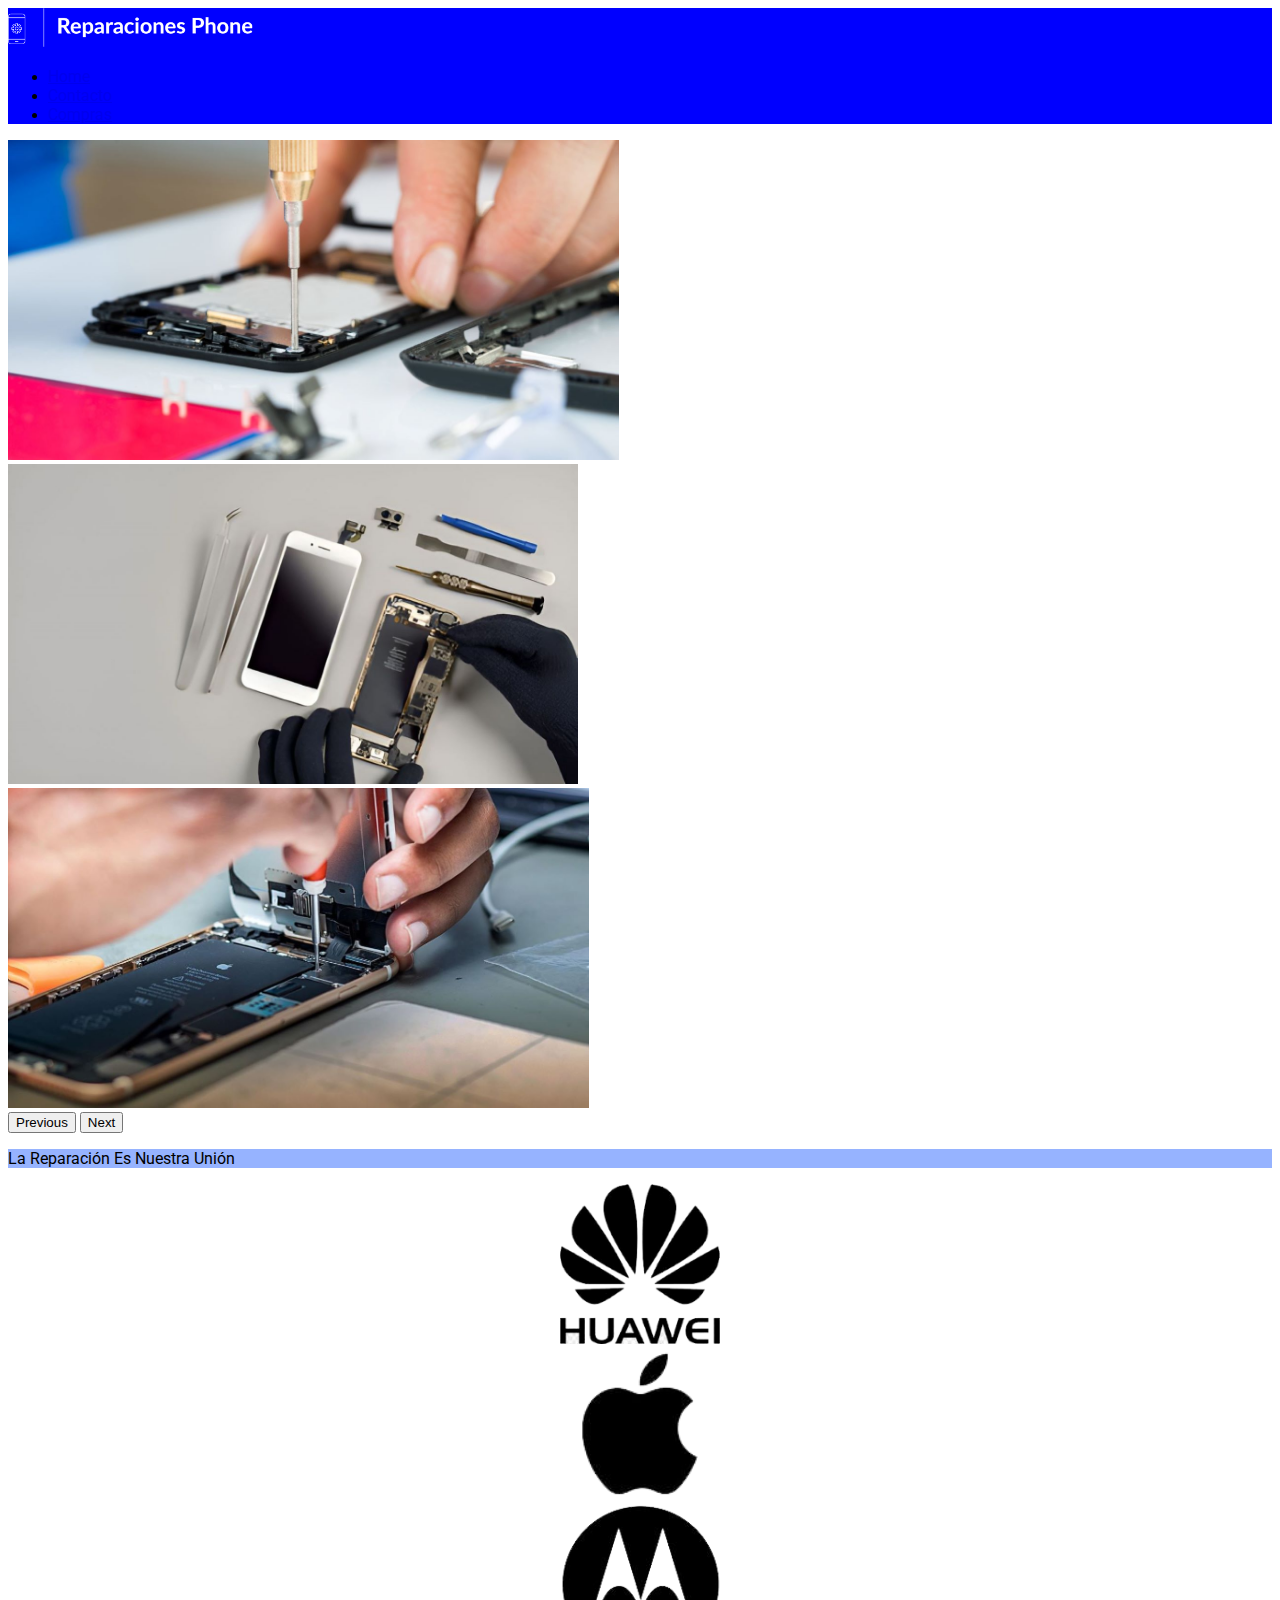
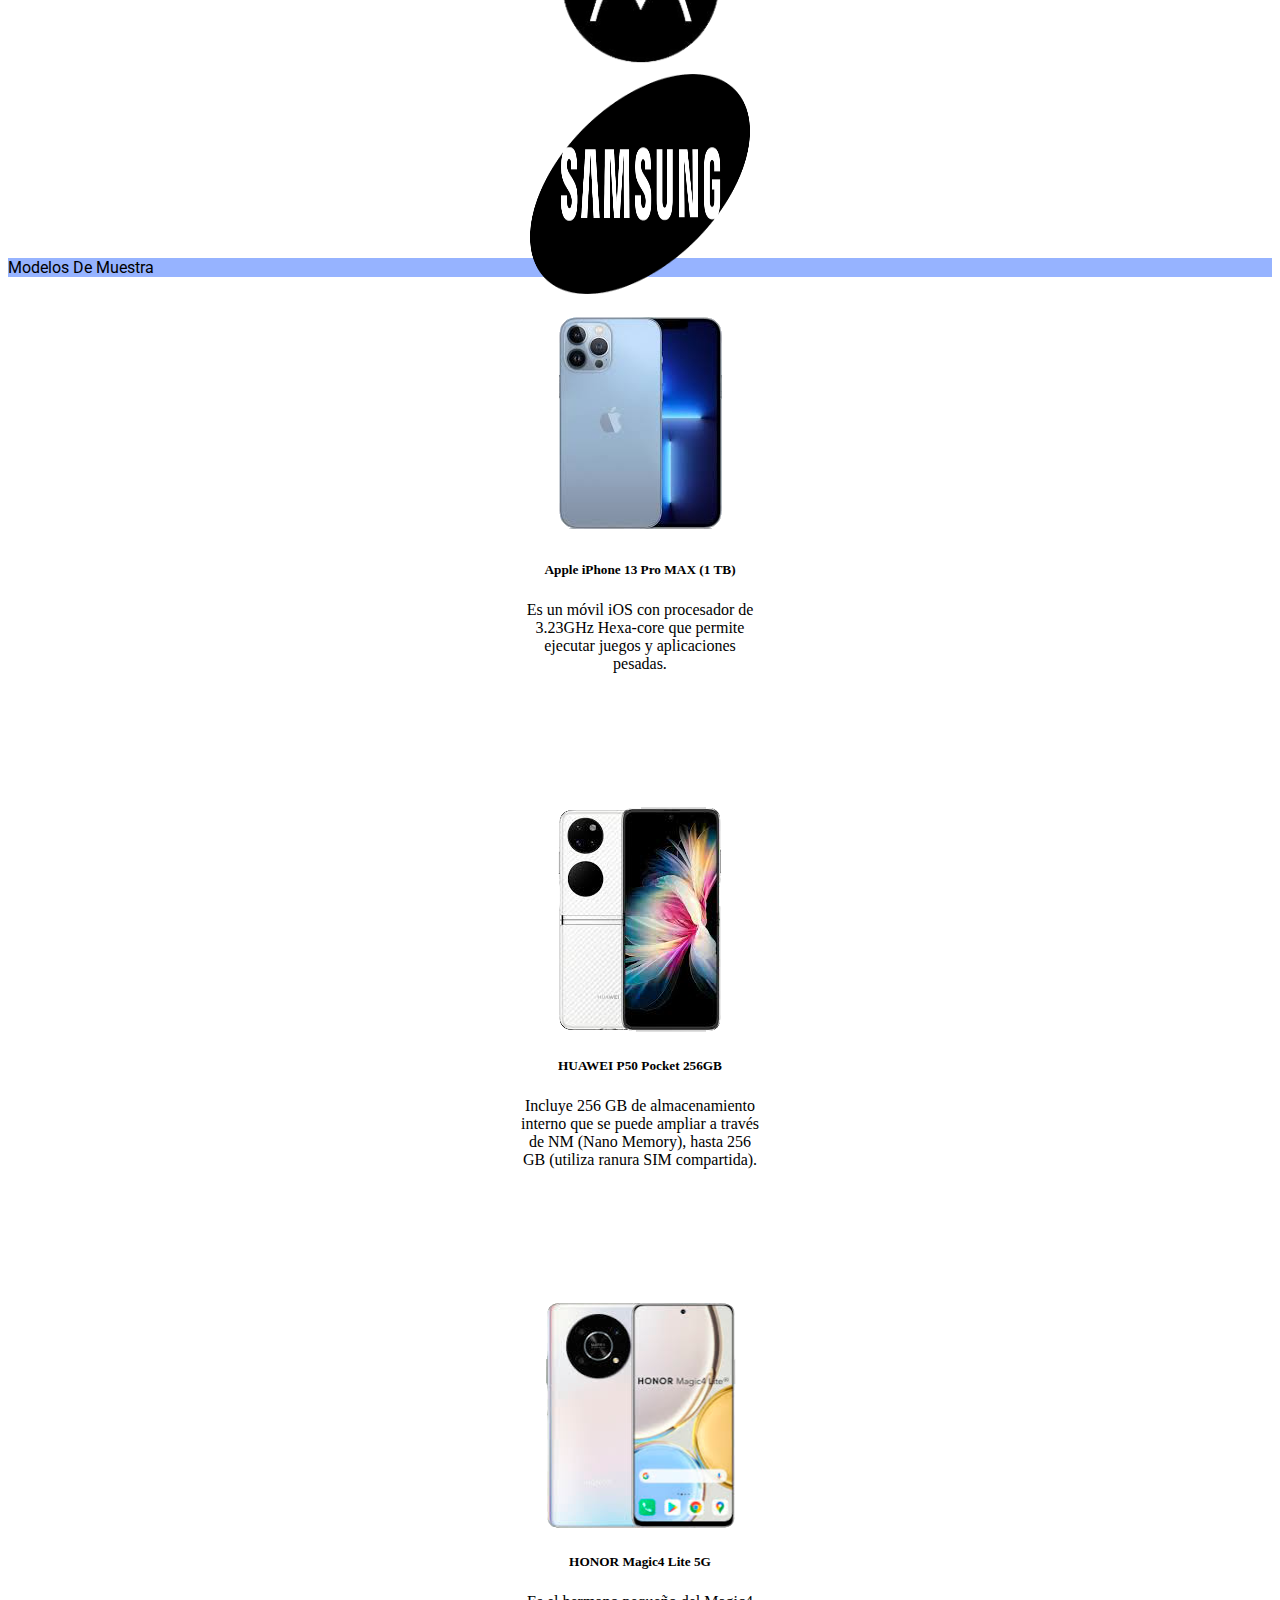
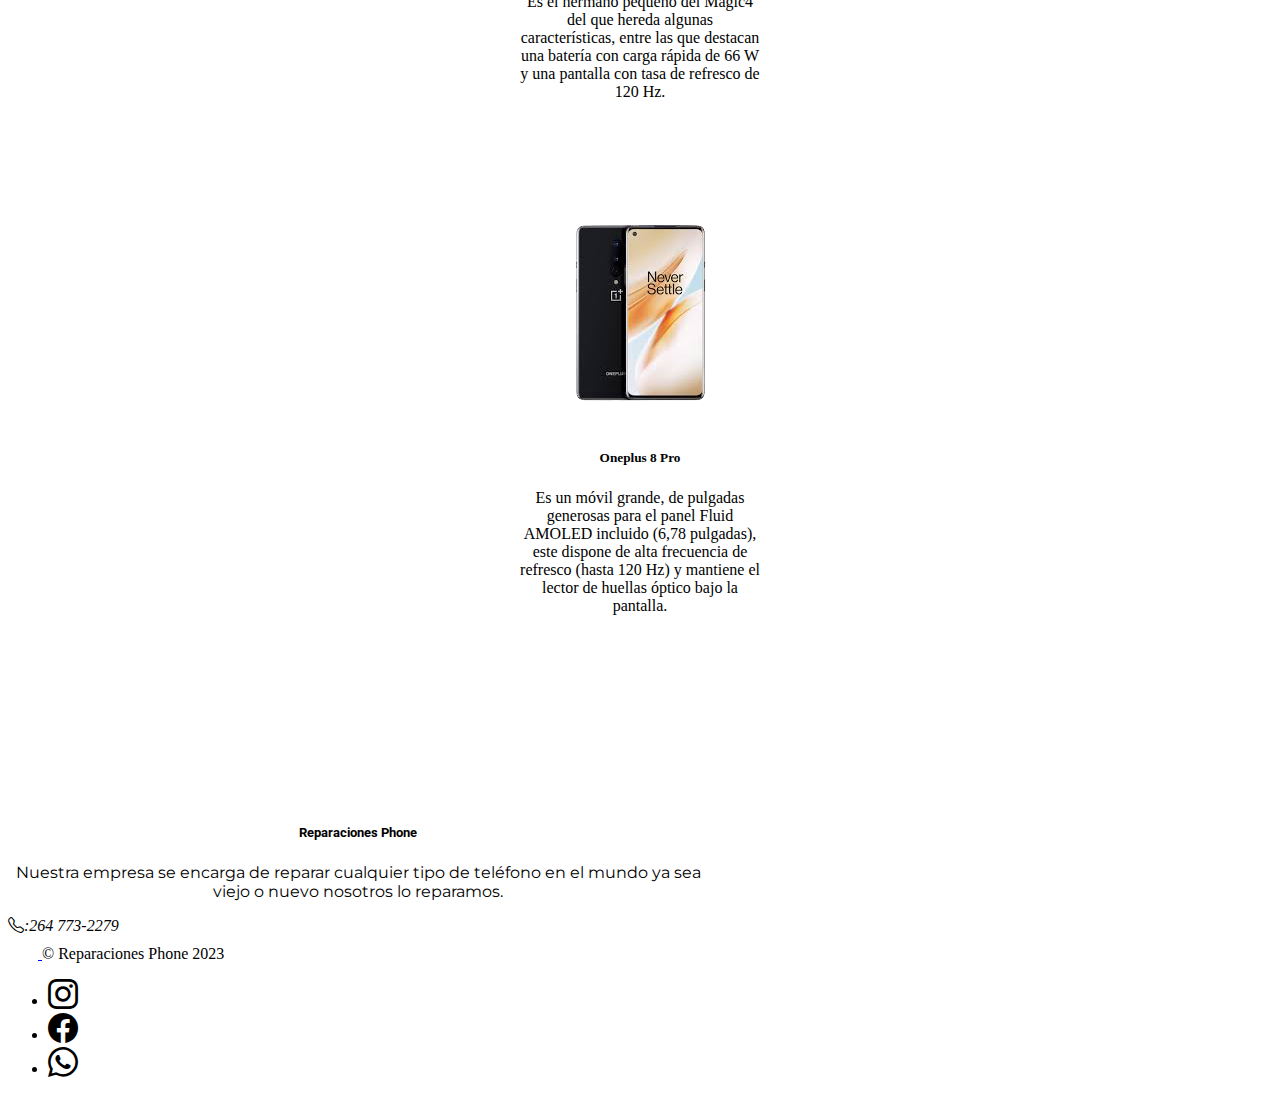
<file: Index.html>
<!doctype html>
<html lang="en">
  <head>
    <meta charset="utf-8">
    <meta name="viewport" content="width=device-width, initial-scale=1">
    <title>Reparaciones Phone</title>
    <!--Icono-->
    <link rel="icon" href="icono/Reparaciones Phone telefono-inteligente.png">
    <!--icono-->
    <link href="https://cdn.jsdelivr.net/npm/bootstrap@5.3.2/dist/css/bootstrap.min.css" rel="stylesheet" integrity="sha384-T3c6CoIi6uLrA9TneNEoa7RxnatzjcDSCmG1MXxSR1GAsXEV/Dwwykc2MPK8M2HN" crossorigin="anonymous">
    <link rel="stylesheet" href="https://cdn.jsdelivr.net/npm/bootstrap-icons@1.11.1/font/bootstrap-icons.css">
    <link rel="stylesheet" href="css/css 1.css">
    <link rel="preconnect" href="https://fonts.googleapis.com">
<link rel="preconnect" href="https://fonts.gstatic.com" crossorigin>
<link href="https://fonts.googleapis.com/css2?family=Goldman:wght@400;700&family=Montserrat:ital,wght@1,300&family=Roboto:ital,wght@1,300&display=swap" rel="stylesheet">
  </head>
  <header style="background-color:blue;">
  <body>
    <div class="menu">
      <nav class="navbar">
  <div class="container-fluid">
      <img src="imagenes/Reparaciones Phone-logos_white - copia.png" alt="Logo" width="20%" height="20%">

      <ul class="nav justify-content-end">
  <li class="nav-item">
    <a class="nav-link active text-light fs-5" aria-current="page" href="Index.html" style="font-family: 'Roboto';">Home</a>
  </li>
  <li class="nav-item">
    <a class="nav-link text-light fs-5" href="contacto.html" style="font-family: 'Roboto';">Contacto</a>
  </li>
  <li class="nav-item">
    <a class="nav-link text-light fs-5" href="compras.html" style="font-family: 'Roboto';">Compras</a>
  </li>
  </div>
</nav>
    </div>
  </header>
  <div id="carouselExampleRide" class="carousel slide" data-bs-ride="true">
  <div class="carousel-inner">
    <div class="carousel-item active">
      <img src="carrucel/Reparacion-celulares.jpg" class="d-block w-100" alt="..." style="height: 20rem;">
    </div>
    <div class="carousel-item">
      <img src="carrucel/reparacioncelularf.jpg" class="d-block w-100" alt="..." style="height: 20rem;">
    </div>
    <div class="carousel-item">
      <img src="carrucel/Reparando-iPhone.jpg" class="d-block w-100" alt="..." style="height: 20rem;">
    </div>
  </div>
  <button class="carousel-control-prev" type="button" data-bs-target="#carouselExampleRide" data-bs-slide="prev">
    <span class="carousel-control-prev-icon" aria-hidden="true"></span>
    <span class="visually-hidden">Previous</span>
  </button>
  <button class="carousel-control-next" type="button" data-bs-target="#carouselExampleRide" data-bs-slide="next">
    <span class="carousel-control-next-icon" aria-hidden="true"></span>
    <span class="visually-hidden">Next</span>
  </button>
</div>
  <p class="text-center fs-1 text-light" style="background-color: #96B3FF; font-family: 'Roboto';">La Reparación Es Nuestra Unión</p>
  <center>
  <div class="container text-center">
  <div class="row">
    <div class="col-md-4"><div class="card" style="width: 15rem; height: 10rem; right: 70px;">
  <img src="imagenes/HUAWEI copia - copia.png" class="card-img-top" alt="..." style="height: 10rem;">
</div></div>
    <div class="col-md-4"><div class="card" style="width: 15rem; height: 10rem; right: 120px;">
  <img src="imagenes/Apple copia - copia.png" class="card-img-top" alt="..." style="height: 10rem;">
</div></div>
    <div class="col-md-3"><div class="card" style="width: 15rem; height: 10rem; right:160px;">
  <img src="imagenes/Motorola copia - copia.png" class="card-img-top" alt="..." style="height: 10rem;">
</div></div>
    <div class="col-md-1"><div class="card" style="width: 15rem; height: 10rem; right: 110px;">
  <img src="imagenes/Samsung copia - copia.png" class="card-img-top" alt="..." style="width: 15rem; height: 15rem;">
  <div class="card-body">
</div></div>
</div>
</center>
<br>
<p class="text-center fs-1 text-light" style="background-color: #96B3FF; font-family: 'Roboto';">Modelos De Muestra</p>
<center>
  <br>
<div class="container text-center">
  <div class="row">
    <div class="col-md-4"><div class="card" style="width: 15rem; right: 4rem;; height: 31rem">
  <img src="imagenes/Apple iPhone 13 Pro MAX (1 TB) - copia 2.png" class="card-img-top" alt="...">
  <div class="card-body">
    <h5 class="card-text">Apple iPhone 13 Pro MAX (1 TB)</h5>
    <p class="card-text" style="height: 150px;">Es un móvil iOS con procesador de 3.23GHz Hexa-core que permite ejecutar juegos y aplicaciones pesadas.</p>
  </div>
</div></div>
    <div class="col-md-3"><div class="card" style="width: 15rem; right: 7rem;; height: 31rem">
  <img src="imagenes/Huawei P50 Pocket.png" class="card-img-top" alt="...">
  <div class="card-body">
    <h5 class="card-text">HUAWEI P50 Pocket 256GB</h5>
    <p class="card-text" style="height: 150px;">Incluye 256 GB de almacenamiento interno que se puede ampliar a través de NM (Nano Memory), hasta 256 GB (utiliza ranura SIM compartida).</p>
  </div>
</div></div>
    <div class="col-md-4"><div class="card" style="width: 15rem; right: 4rem; height: 31rem">
  <img src="imagenes/Honor Magic4 Lite 5G.png" class="card-img-top" alt="...">
  <div class="card-body">
    <h5 class="card-text">HONOR Magic4 Lite 5G</h5>
    <p class="card-text" style="height: 150px;">Es el hermano pequeño del Magic4 del que hereda algunas características, entre las que destacan una batería con carga rápida de 66 W y una pantalla con tasa de refresco de 120 Hz.</p>
  </div>
</div></div>
    <div class="col-md-1"><div class="card" style="width: 15rem; right: 7rem; height: 31rem">
  <img src="imagenes/OnePlus 8.png" class="card-img-top" alt="...">
  <div class="card-body">
    <h5 class="card-text">Oneplus 8 Pro</h5>
    <p class="card-text" style="height: 150px;"> Es un móvil grande, de pulgadas generosas para el panel Fluid AMOLED incluido (6,78 pulgadas), este dispone de alta frecuencia de refresco (hasta 120 Hz) y mantiene el lector de huellas óptico bajo la pantalla.</p>
  </div>
</div></div>
</div>
</center>
<br><br><br>
<br><br><br>
<div class="container text-center">
  <div class="row align-items-center">
    <div class="col">
     <div class="container" style="width: 700px; text-align: center;">
  <h5 class="text-primary fs-1 text-center" style="font-family: 'Roboto';">
    Reparaciones Phone
  </h5>
  <p class="fs-3" style="font-family: 'Montserrat', sans-serif;">
    Nuestra empresa se encarga de reparar cualquier tipo de teléfono en el mundo ya sea viejo o nuevo nosotros lo reparamos.
  </p>
</div>
    </div>
    <div class="col">
      <div class="container" style="width: 320px;">
  <i class="bi bi-telephone fs-1">:264 773-2279</i>
</div>
    </div>
  </div>
</div>
<div class="sticky-top">
  <footer class="d-flex flex-wrap justify-content-between align-items-center py-3 my-4 border-top">
    <div class="col-md-5 d-flex align-items-center">
      <a href="/" class="mb-3 me-2 mb-md-0 text-body-secondary text-decoration-none lh-1">
        <svg class="bi" width="30" height="24"><use xlink:href="#bootstrap"/></svg>
      </a>
      <span class="mb-3 mb-md-0 text-body-secondary fs-5">&copy; Reparaciones Phone 2023</span>
    </div>
    <ul class="nav col-md-4 justify-content-end list-unstyled d-flex">
      <li class="ms-3"><a class="text-body-secondary" href="#"></a><i class="bi-instagram" width="24" height="24"></i></li>
      <li class="ms-3"><a class="text-body-secondary" href="#"><i class="bi-facebook" width="24" height="24"></i></a></li>
      <li class="ms-3"><a class="text-body-secondary" href="#"><i class="bi-whatsapp" width="24" height="24"></i></a></li>
    </ul>
  </footer>
</div>
    <script src="https://cdn.jsdelivr.net/npm/bootstrap@5.3.2/dist/js/bootstrap.bundle.min.js" integrity="sha384-C6RzsynM9kWDrMNeT87bh95OGNyZPhcTNXj1NW7RuBCsyN/o0jlpcV8Qyq46cDfL" crossorigin="anonymous"></script>
  </body>
</html>
</file>
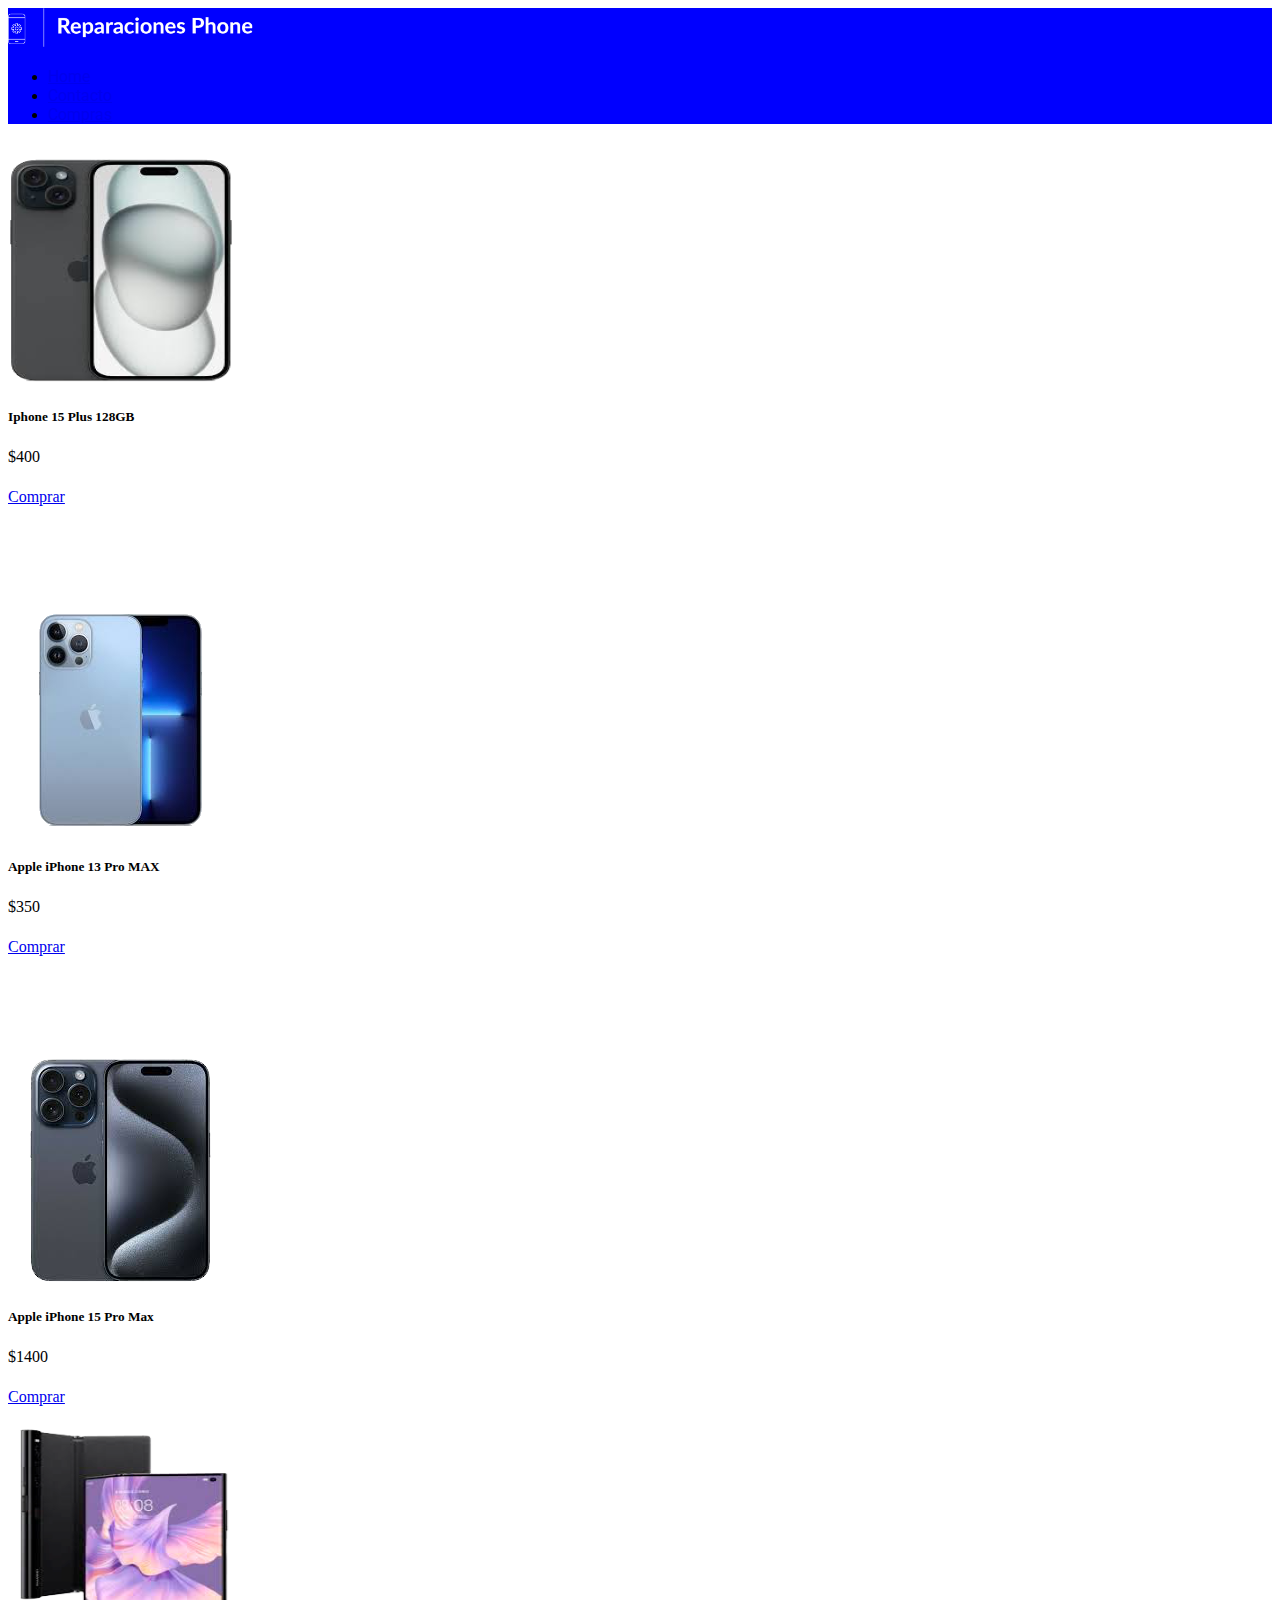
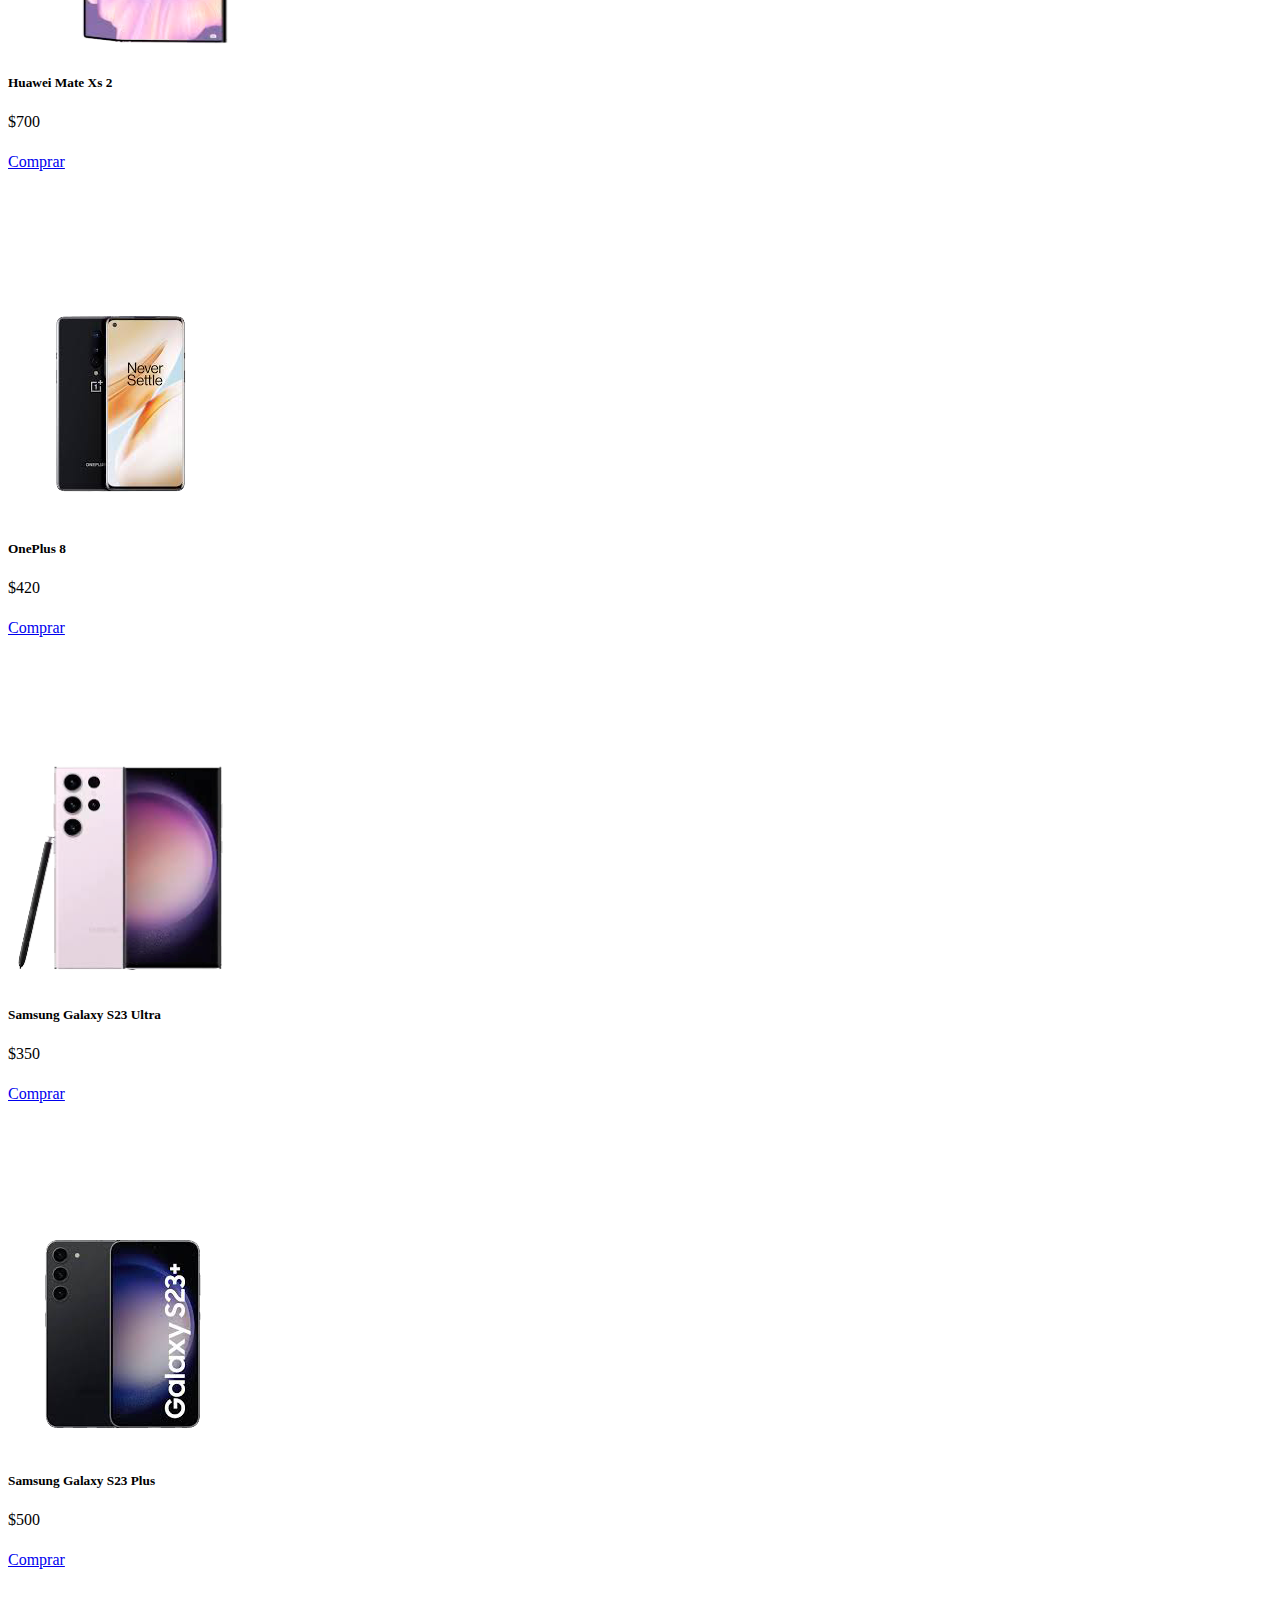
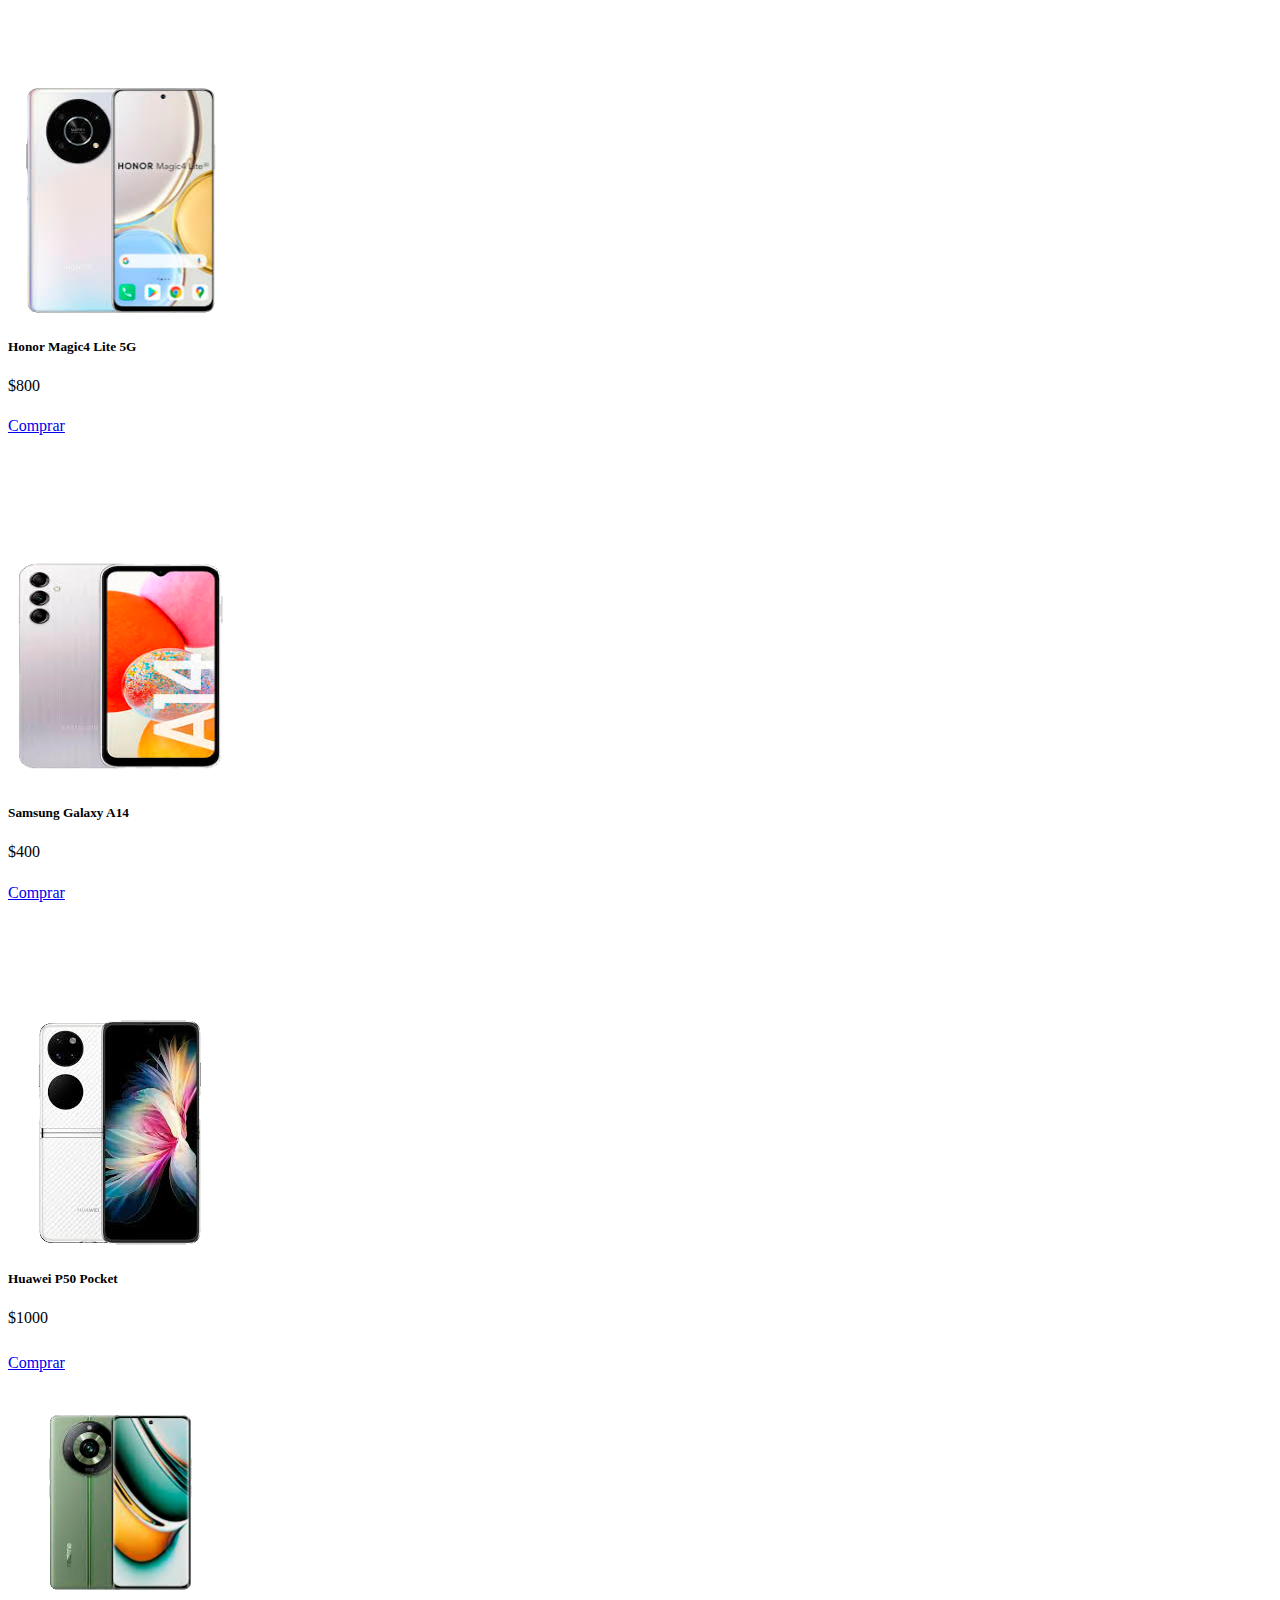
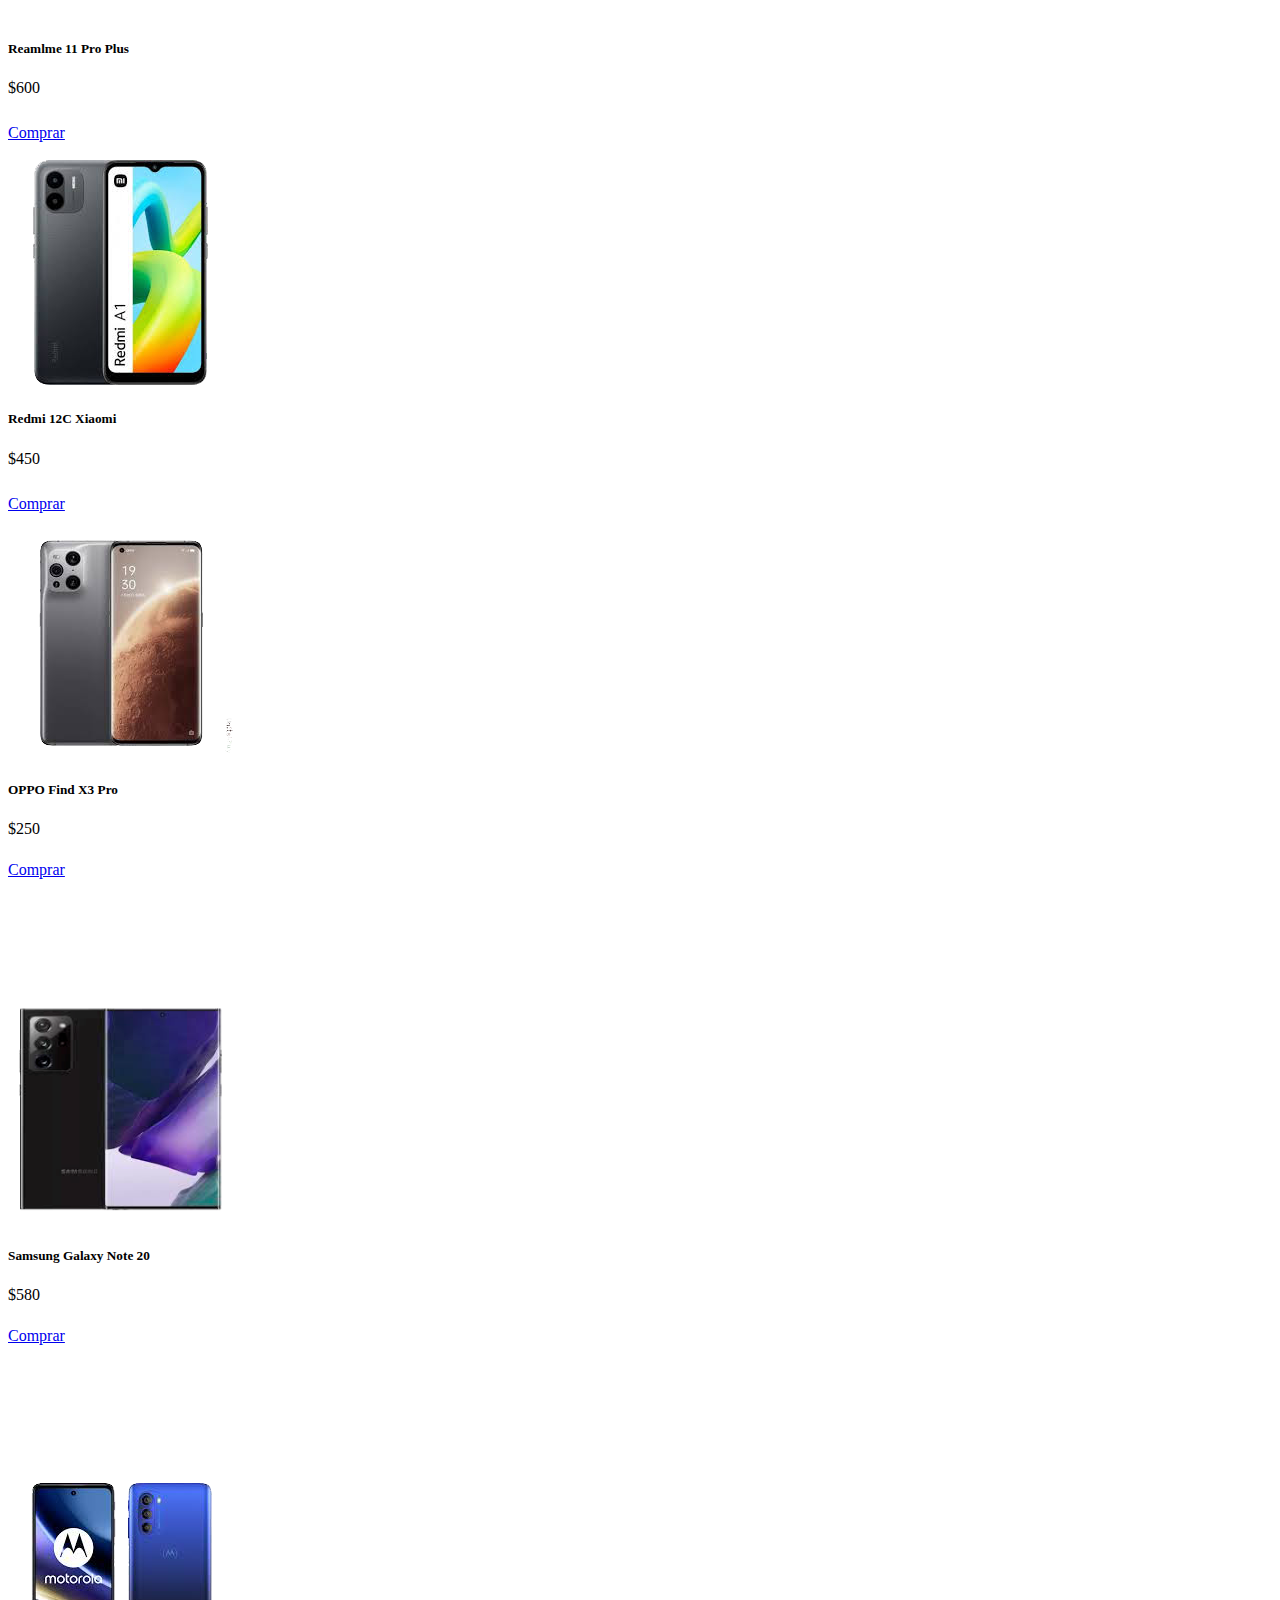
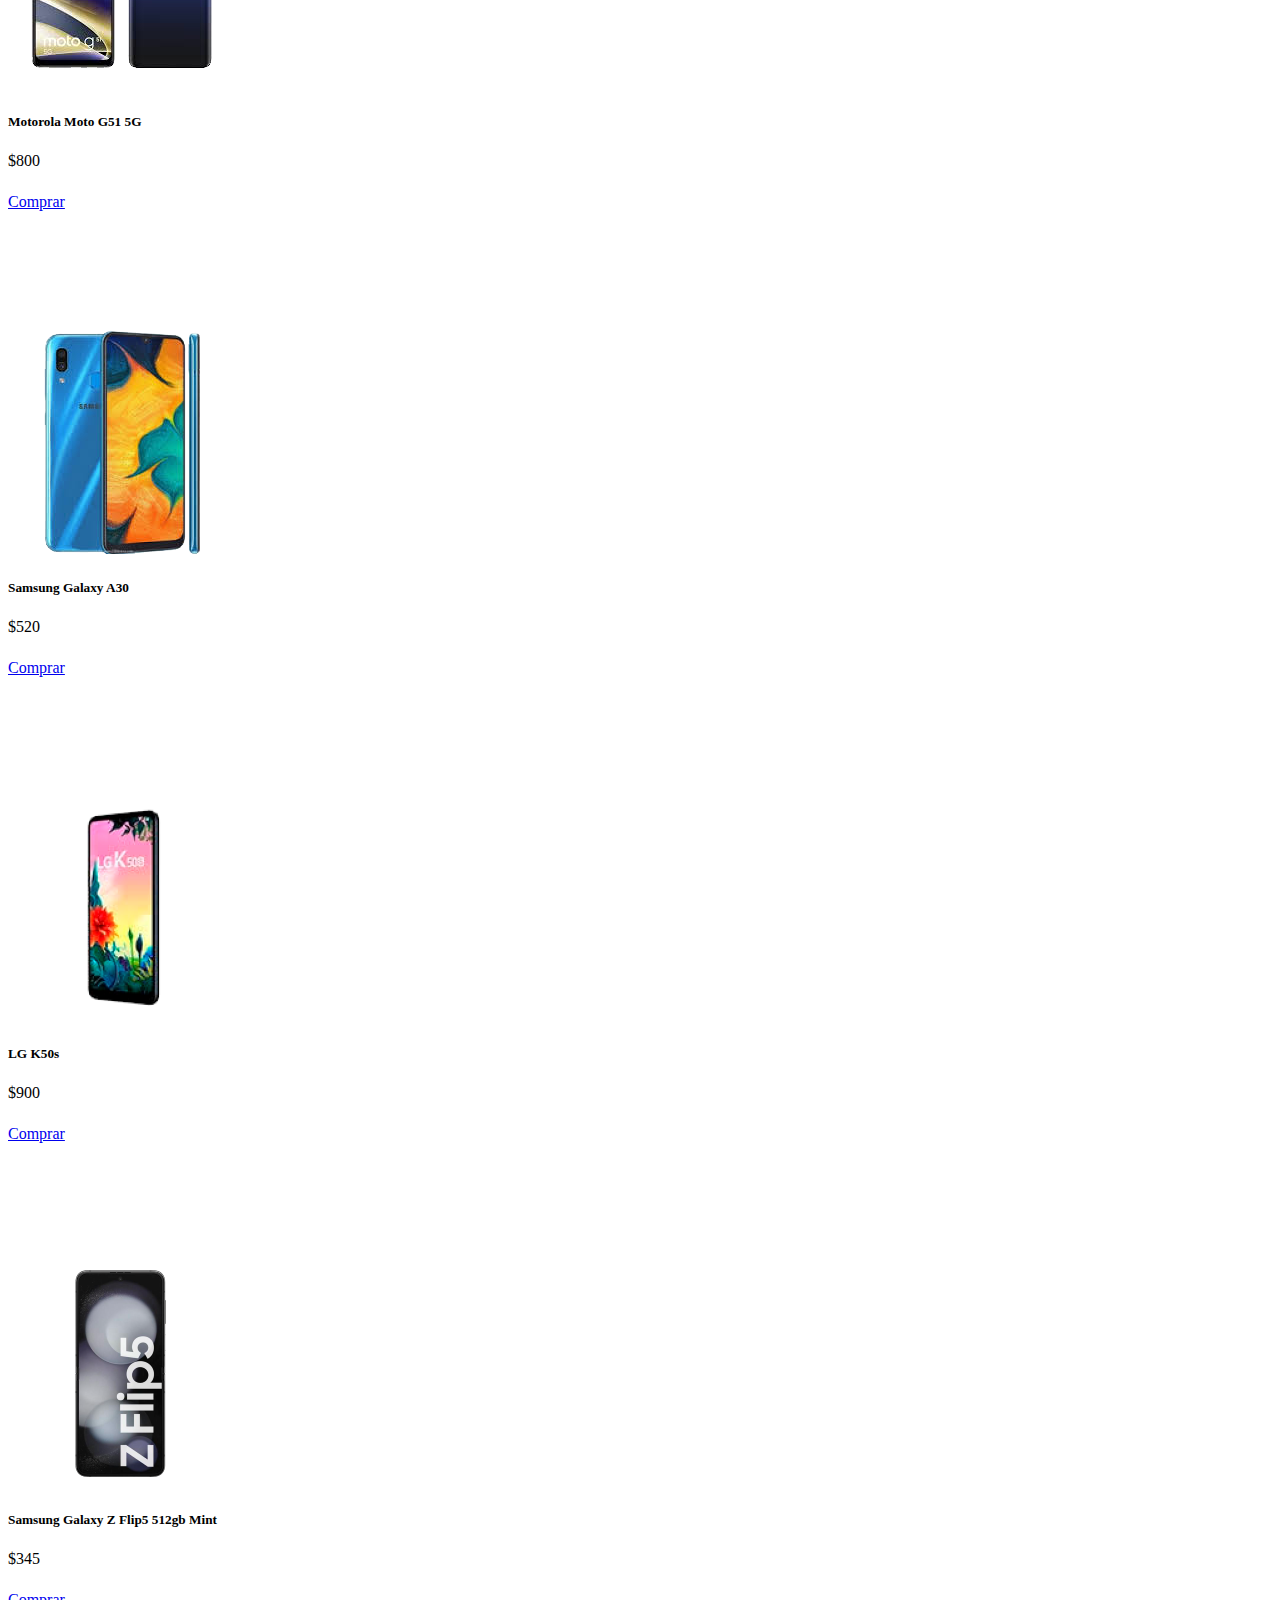
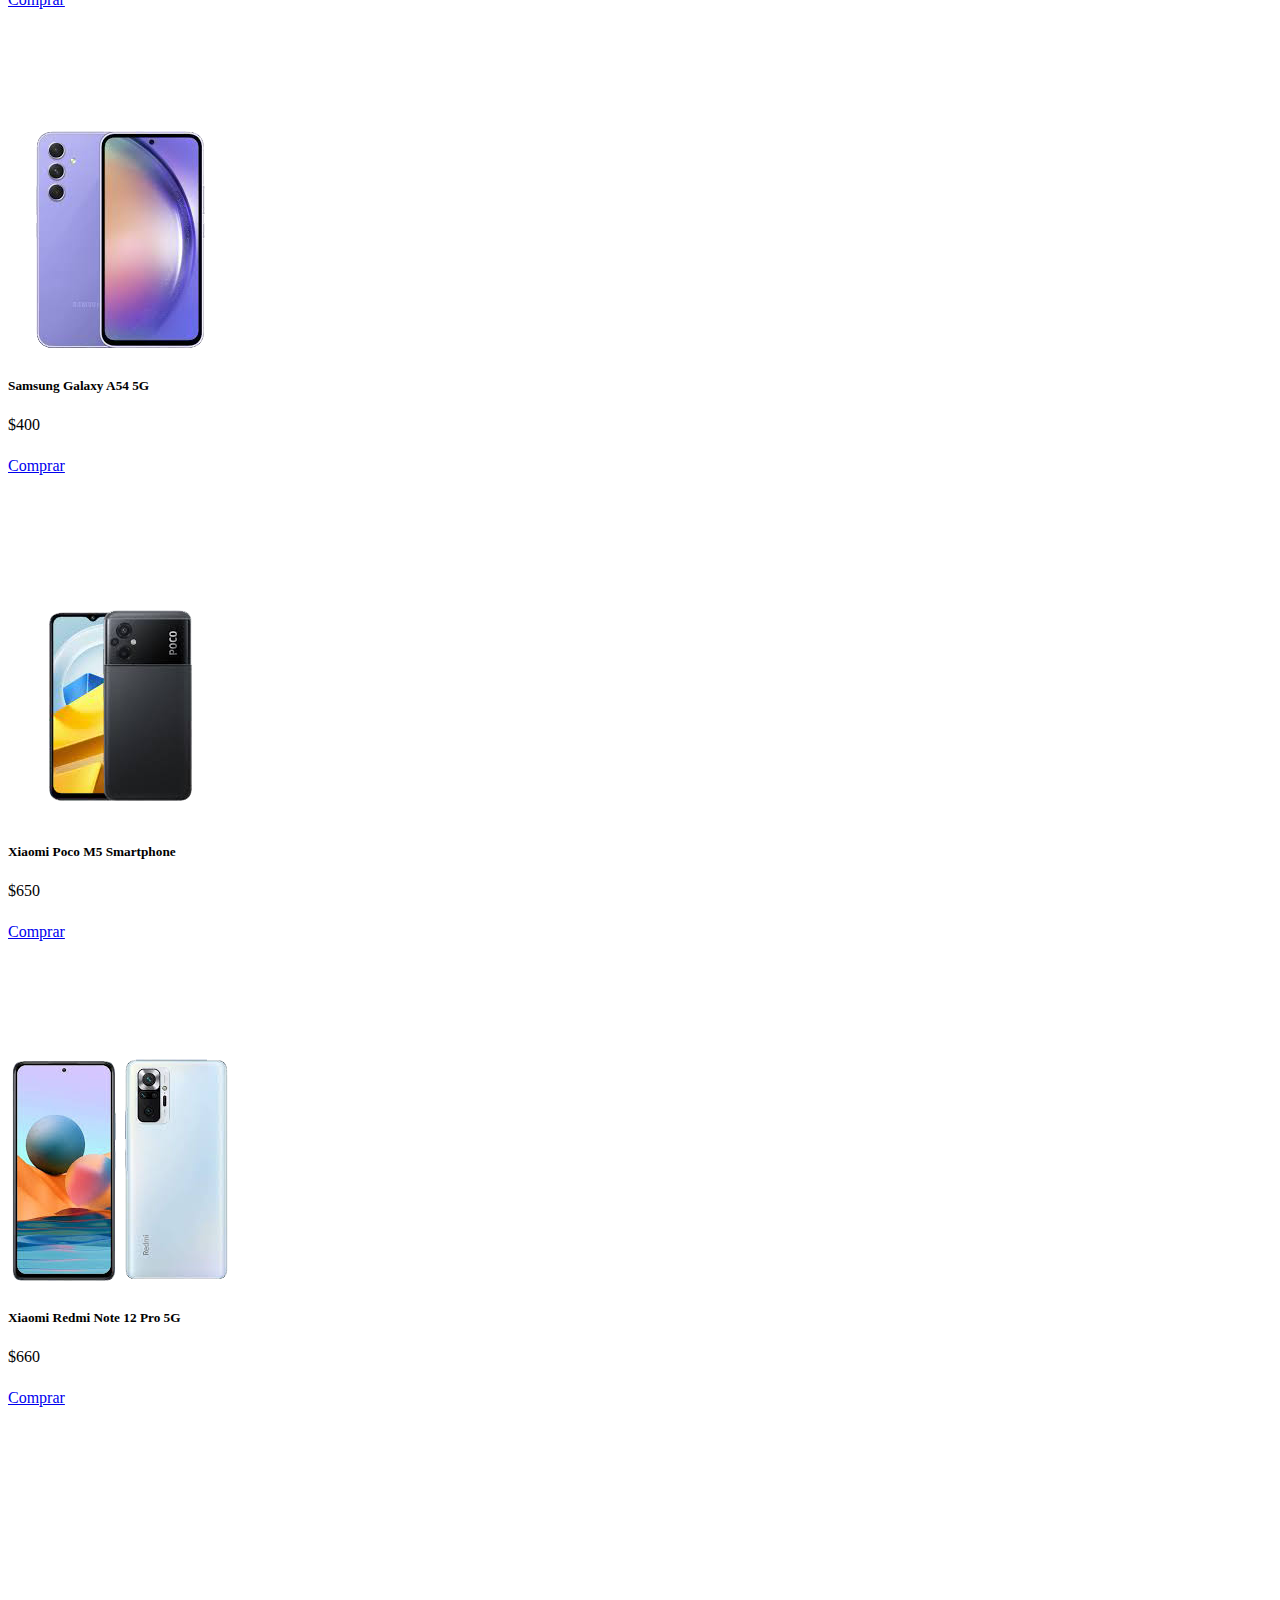
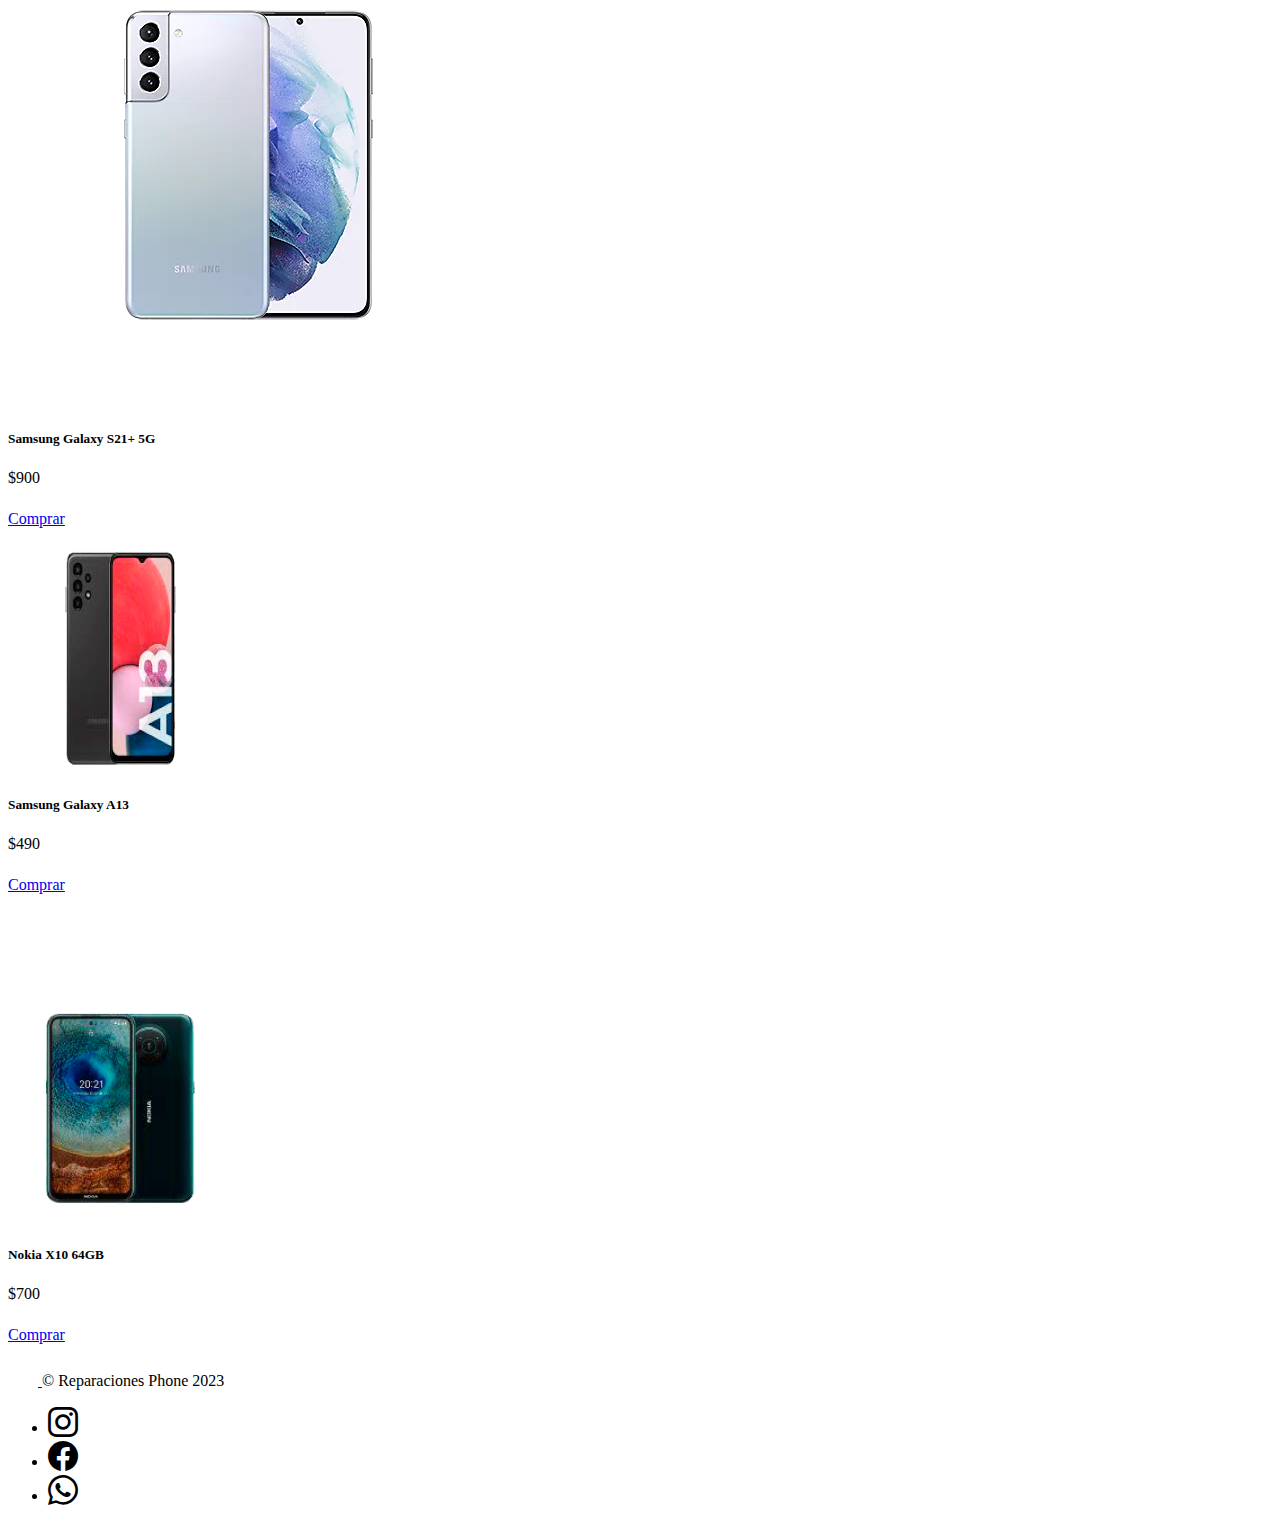
<file: compras.html>
<!doctype html>
<html lang="en">
  <head>
    <meta charset="utf-8">
    <meta name="viewport" content="width=device-width, initial-scale=1">
    <title>Reparaciones Phone</title>
    <!--Icono-->
    <link rel="icon" href="icono/Reparaciones Phone telefono-inteligente.png">
    <!--icono-->
    <link href="https://cdn.jsdelivr.net/npm/bootstrap@5.3.2/dist/css/bootstrap.min.css" rel="stylesheet" integrity="sha384-T3c6CoIi6uLrA9TneNEoa7RxnatzjcDSCmG1MXxSR1GAsXEV/Dwwykc2MPK8M2HN" crossorigin="anonymous">
    <link rel="stylesheet" href="https://cdn.jsdelivr.net/npm/bootstrap-icons@1.11.1/font/bootstrap-icons.css">
    <link rel="stylesheet" type="text/css" href="css/css 1.css">
    <link rel="preconnect" href="https://fonts.googleapis.com">
<link rel="preconnect" href="https://fonts.gstatic.com" crossorigin>
<link href="https://fonts.googleapis.com/css2?family=Goldman:wght@400;700&family=Roboto&display=swap" rel="stylesheet">
<link rel="preconnect" href="https://fonts.googleapis.com">
<link rel="preconnect" href="https://fonts.gstatic.com" crossorigin>
<link href="https://fonts.googleapis.com/css2?family=Goldman:wght@400;700&family=Montserrat:ital,wght@1,200&display=swap" rel="stylesheet">
  </head>
  <body>
    <header style="background-color:blue;">
  <body>
    <div class="menu">
      <nav class="navbar">
  <div class="container-fluid">
      <img src="imagenes/Reparaciones Phone-logos_white - copia.png" alt="Logo" width="20%" height="20%">

      <ul class="nav justify-content-end">
  <li class="nav-item">
    <a class="nav-link active text-light fs-5" aria-current="page" href="Index.html" style="font-family: 'Roboto';">Home</a>
  </li>
  <li class="nav-item">
    <a class="nav-link text-light fs-5" href="contacto.html" style="font-family: 'Roboto';">Contacto</a>
  </li>
  <li class="nav-item">
    <a class="nav-link text-light fs-5" href="compras.html" style="font-family: 'Roboto';">Compras</a>
  </li>
  </div>
</nav>
    </div>
  </header>
  <br>
  <!--Tarjeta 1 -->
<div class="container text-center">
  <div class="row">
    <div class="col-md-4"><div class="card" style="width: 18rem; height: 27rem;">
  <img src="imagenes/Iphone 15 Plus 128GB.png" class="card-img-top" alt="...">
  <div class="card-body">
    <h5 class="card-title fw-bold">Iphone 15 Plus 128GB</h5>
    <p class="card-text fw-bold fs-3" style="height: 24px">$400</p>
    <a href="#" class="btn btn-primary">Comprar</a>
  </div>
</div></div>
<br>
<!--Tarjeta 2 -->
    <div class="col-md-4"><div class="card" style="width: 18rem; height: 27rem;">
  <img src="imagenes/Apple iPhone 13 Pro MAX (1 TB) - copia 2.png" class="card-img-top" alt="...">
  <div class="card-body">
    <h5 class="card-title fw-bold">Apple iPhone 13 Pro MAX</h5>
    <p class="card-text fw-bold fs-3" style="height: 24px;">$350</p>
    <a href="#" class="btn btn-primary">Comprar</a>
  </div>
</div></div>
<br>
<!--Tarjeta 3 -->
    <div class="col-md-4"><div class="card" style="width: 18rem;">
  <img src="imagenes/Apple iPhone 14 Pro Max.png" class="card-img-top" alt="...">
  <div class="card-body">
    <h5 class="card-title fw-bold">Apple iPhone 15 Pro Max</h5>
    <p class="card-text fw-bold fs-3" style="height: 24px">$1400</p>
    <a href="#" class="btn btn-primary">Comprar</a>
  </div>
</div></div>
<br>
<!--Tarjeta 4 -->
    <div class="col-md-4"><div class="card" style="width: 18rem; height: 28rem;">
  <img src="imagenes/Huawei Mate Xs 2.png" class="card-img-top" alt="...">
  <div class="card-body">
    <h5 class="card-title">Huawei Mate Xs 2</h5>
    <p class="card-text fw-bold fs-3" style="height: 24px;">$700</p>
    <a href="#" class="btn btn-primary">Comprar</a>
  </div>
</div></div>
<br>
<!--Tarjeta 5 -->
    <div class="col-md-4"><div class="card" style="width: 18rem; height: 28rem;">
  <img src="imagenes/OnePlus 8.png" class="card-img-top" alt="...">
  <div class="card-body">
    <h5 class="card-title">OnePlus 8</h5>
    <p class="card-text fw-bold fs-3" style="height: 24px;">$420</p>
    <a href="#" class="btn btn-primary">Comprar</a>
  </div>
</div></div>
<br>
<!--Tarjeta 6 -->
    <div class="col-md-4"><div class="card" style="width: 18rem; height: 28rem;">
  <img src="imagenes/Samsung Galaxy S23 Ultra.png" class="card-img-top" alt="...">
  <div class="card-body">
    <h5 class="card-title">Samsung Galaxy S23 Ultra</h5>
    <p class="card-text fw-bold fs-3" style="height: 24px;">$350</p>
    <a href="#" class="btn btn-primary">Comprar</a>
  </div>
</div></div>
<br>
<!--Tarjeta 7 -->
    <div class="col-md-4"><div class="card" style="width: 18rem; height: 28rem;">
  <img src="imagenes/Samsung Galaxy S23 Plus.png" class="card-img-top" alt="...">
  <div class="card-body">
    <h5 class="card-title">Samsung Galaxy S23 Plus</h5>
    <p class="card-text fw-bold fs-3" style="height: 24px;">$500</p>
    <a href="#" class="btn btn-primary">Comprar</a>
  </div>
</div></div>
<br>
<!--Tarjeta 8 -->
    <div class="col-md-4"><div class="card" style="width: 18rem; height: 28rem;">
  <img src="imagenes/Honor Magic4 Lite 5G.png" class="card-img-top" alt="...">
  <div class="card-body">
    <h5 class="card-title">Honor Magic4 Lite 5G</h5>
    <p class="card-text fw-bold fs-3" style="height: 24px;">$800</p>
    <a href="#" class="btn btn-primary">Comprar</a>
  </div>
</div></div>
<br>
<!--Tarjeta 9 -->
    <div class="col-md-4"><div class="card" style="width: 18rem; height: 28rem;">
  <img src="imagenes/Samsung Galaxy A14.png" class="card-img-top" alt="...">
  <div class="card-body">
    <h5 class="card-title">Samsung Galaxy A14</h5>
    <p class="card-text fw-bold fs-3" style="height: 25px;">$400</p>
    <a href="#" class="btn btn-primary">Comprar</a>
  </div>
</div></div>
<br>
<!--Tarjeta 10 -->
    <div class="col-md-4"><div class="card" style="width: 18rem;">
  <img src="imagenes/Huawei P50 Pocket.png" class="card-img-top" alt="...">
  <div class="card-body">
    <h5 class="card-title">Huawei P50 Pocket</h5>
    <p class="card-text fw-bold fs-3" style="height: 29px;">$1000</p>
    <a href="#" class="btn btn-primary">Comprar</a>
  </div>
</div></div>
<br>
<!--Tarjeta 11 -->
    <div class="col-md-4"><div class="card" style="width: 18rem;">
  <img src="imagenes/Reamlme 11 Pro Plus.png" class="card-img-top" alt="...">
  <div class="card-body">
    <h5 class="card-title">Reamlme 11 Pro Plus</h5>
    <p class="card-text fw-bold fs-3" style="height: 29px;">$600</p>
    <a href="#" class="btn btn-primary">Comprar</a>
  </div>
</div></div>
<br>
<!--Tarjeta 12 -->
    <div class="col-md-4"><div class="card" style="width: 18rem;">
  <img src="imagenes/Redmi 12C Xiaomi.png" class="card-img-top" alt="...">
  <div class="card-body">
    <h5 class="card-title">Redmi 12C Xiaomi</h5>
    <p class="card-text fw-bold fs-3" style="height: 29px;">$450</p>
    <a href="#" class="btn btn-primary">Comprar</a>
  </div>
</div></div>
<br>
<!--Tarjeta 13 -->
    <div class="col-md-4"><div class="card" style="width: 18rem; height: 28rem;">
  <img src="imagenes/OPPO Find X3 Pro.png" class="card-img-top" alt="...">
  <div class="card-body">
    <h5 class="card-title">OPPO Find X3 Pro</h5>
    <p class="card-text fw-bold fs-3" style="height: 25px;">$250</p>
    <a href="#" class="btn btn-primary">Comprar</a>
  </div>
</div></div>
<br>
<!--Tarjeta 14 -->
    <div class="col-md-4"><div class="card" style="width: 18rem; height: 28rem;">
  <img src="imagenes/Samsung Galaxy Note 20.png" class="card-img-top" alt="...">
  <div class="card-body">
    <h5 class="card-title">Samsung Galaxy Note 20</h5>
    <p class="card-text fw-bold fs-3" style="height: 25px;">$580</p>
    <a href="#" class="btn btn-primary">Comprar</a>
  </div>
</div></div>
<br>
<!--Tarjeta 15 -->
    <div class="col-md-4"><div class="card" style="width: 18rem; height: 28rem;">
  <img src="imagenes/Motorola Moto G51 5G.png" class="card-img-top" alt="...">
  <div class="card-body">
    <h5 class="card-title">Motorola Moto G51 5G</h5>
    <p class="card-text fw-bold fs-3" style="height: 25px;">$800</p>
    <a href="#" class="btn btn-primary">Comprar</a>
  </div>
</div></div>
<br>
<!--Tarjeta 16 -->
    <div class="col-md-4"><div class="card" style="width: 18rem; height: 28rem;">
  <img src="imagenes/Samsung Galaxy A30.png" class="card-img-top" alt="...">
  <div class="card-body">
    <h5 class="card-title">Samsung Galaxy A30</h5>
    <p class="card-text fw-bold fs-3" style="height: 25px;">$520</p>
    <a href="#" class="btn btn-primary">Comprar</a>
  </div>
</div></div>
<br>
<!--Tarjeta 17 -->
    <div class="col-md-4"><div class="card" style="width: 18rem; height: 28rem;">
  <img src="imagenes/LG K50s.png" class="card-img-top" alt="...">
  <div class="card-body">
    <h5 class="card-title">LG K50s</h5>
    <p class="card-text fw-bold fs-3" style="height: 25px;">$900</p>
    <a href="#" class="btn btn-primary">Comprar</a>
  </div>
</div></div>
<br>
<!--Tarjeta 18 -->
    <div class="col-md-4"><div class="card" style="width: 18rem; height: 28rem;">
  <img src="imagenes/Samsung Galaxy Z Flip5 512gb Mint copia.png" class="card-img-top" alt="...">
  <div class="card-body">
    <h5 class="card-title">Samsung Galaxy Z Flip5 512gb Mint</h5>
    <p class="card-text fw-bold fs-3" style="height: 25px;">$345</p>
    <a href="#" class="btn btn-primary">Comprar</a>
  </div>
</div></div>
<br>
<!--Tarjeta 19 -->
    <div class="col-md-4"><div class="card" style="width: 18rem; height: 28rem;">
  <img src="imagenes/Samsung Galaxy A54 5G.png" class="card-img-top" alt="...">
  <div class="card-body">
    <h5 class="card-title">Samsung Galaxy A54 5G</h5>
    <p class="card-text fw-bold fs-3" style="height: 25px;">$400</p>
    <a href="#" class="btn btn-primary">Comprar</a>
  </div>
</div></div>
<br>
<!--Tarjeta 20 -->
    <div class="col-md-4"><div class="card" style="width: 18rem; height: 28rem;">
  <img src="imagenes/Xiaomi Poco M5 Smartphone.png" class="card-img-top" alt="...">
  <div class="card-body">
    <h5 class="card-title">Xiaomi Poco M5 Smartphone</h5>
    <p class="card-text fw-bold fs-3" style="height: 25px;">$650</p>
    <a href="#" class="btn btn-primary">Comprar</a>
  </div>
</div></div>
<br>
<!--Tarjeta 21 -->
    <div class="col-md-4"><div class="card" style="width: 18rem; height: 28rem;">
  <img src="imagenes/Xiaomi Redmi Note 12 Pro 5G.png" class="card-img-top" alt="...">
  <div class="card-body">
    <h5 class="card-title">Xiaomi Redmi Note 12 Pro 5G</h5>
    <p class="card-text fw-bold fs-3" style="height: 25px;">$660</p>
    <a href="#" class="btn btn-primary">Comprar</a>
  </div>
</div></div>
<br>
<!--Tarjeta 22 -->
    <div class="col-md-4"><div class="card" style="width: 18rem;">
  <img src="imagenes/SAMSUNG Galaxy S21+ 5G - copia.png" class="card-img-top" alt="...">
  <div class="card-body">
    <h5 class="card-title">Samsung Galaxy S21+ 5G</h5>
    <p class="card-text fw-bold fs-3" style="height: 25px;">$900</p>
    <a href="#" class="btn btn-primary">Comprar</a>
  </div>
</div></div>
<br>
<!--Tarjeta 23 -->
    <div class="col-md-4"><div class="card" style="width: 18rem; height: 27rem;">
  <img src="imagenes/Samsung Galaxy A13.png" class="card-img-top" alt="...">
  <div class="card-body">
    <h5 class="card-title">Samsung Galaxy A13</h5>
    <p class="card-text fw-bold fs-3" style="height: 25px;">$490</p>
    <a href="#" class="btn btn-primary">Comprar</a>
  </div>
</div></div>
<br>
<!--Tarjeta 24 -->
<div class="col-md-4"><div class="card" style="width: 18rem;">
  <img src="imagenes/Nokia X10 64GB.png" class="card-img-top" alt="...">
  <div class="card-body">
    <h5 class="card-title">Nokia X10 64GB</h5>
    <p class="card-text fw-bold fs-3" style="height: 25px;">$700</p>
    <a href="#" class="btn btn-primary">Comprar</a>
  </div>
</div></div>
<br>
  </div>
</div>
<!--pie de pagina-->
    <div class="sticky-top">
  <footer class="d-flex flex-wrap justify-content-between align-items-center py-3 my-4 border-top">
    <div class="col-md-5 d-flex align-items-center">
      <a href="/" class="mb-3 me-2 mb-md-0 text-body-secondary text-decoration-none lh-1">
        <svg class="bi" width="30" height="24"><use xlink:href="#bootstrap"/></svg>
      </a>
      <span class="mb-3 mb-md-0 text-body-secondary fs-5">&copy; Reparaciones Phone 2023</span>
    </div>
    <ul class="nav col-md-4 justify-content-end list-unstyled d-flex">
      <li class="ms-3"><a class="text-body-secondary" href="#"></a><i class="bi-instagram" width="24" height="24"></i></li>
      <li class="ms-3"><a class="text-body-secondary" href="#"><i class="bi-facebook" width="24" height="24"></i></a></li>
      <li class="ms-3"><a class="text-body-secondary" href="#"><i class="bi-whatsapp" width="24" height="24"></i></a></li>
    </ul>
  </footer>
</div>
    <script src="https://cdn.jsdelivr.net/npm/bootstrap@5.3.2/dist/js/bootstrap.bundle.min.js" integrity="sha384-C6RzsynM9kWDrMNeT87bh95OGNyZPhcTNXj1NW7RuBCsyN/o0jlpcV8Qyq46cDfL" crossorigin="anonymous"></script>
  </body>
</html>
</file>
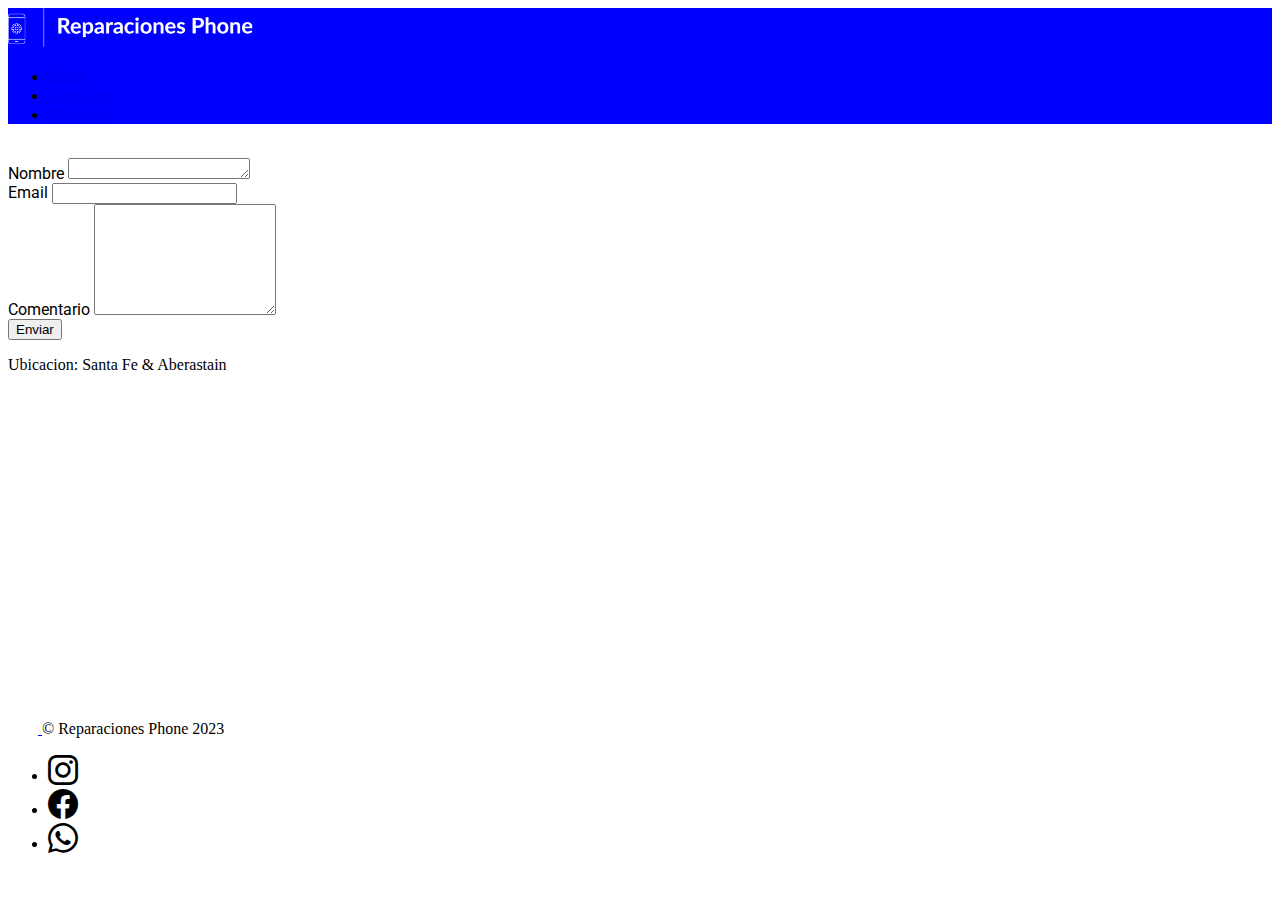
<file: contacto.html>
<!doctype html>
<html lang="en">
  <head>
    <meta charset="utf-8">
    <meta name="viewport" content="width=device-width, initial-scale=1">
    <title>Reparaciones Phone</title>
    <!--Icono-->
    <link rel="icon" href="icono/Reparaciones Phone telefono-inteligente.png">
    <!--icono-->
    <link href="https://cdn.jsdelivr.net/npm/bootstrap@5.3.2/dist/css/bootstrap.min.css" rel="stylesheet" integrity="sha384-T3c6CoIi6uLrA9TneNEoa7RxnatzjcDSCmG1MXxSR1GAsXEV/Dwwykc2MPK8M2HN" crossorigin="anonymous">
    <link rel="stylesheet" href="https://cdn.jsdelivr.net/npm/bootstrap-icons@1.11.1/font/bootstrap-icons.css">
    <link rel="stylesheet" type="text/css" href="css/css 1.css">
    <link rel="preconnect" href="https://fonts.googleapis.com">
<link rel="preconnect" href="https://fonts.gstatic.com" crossorigin>
<link href="https://fonts.googleapis.com/css2?family=Goldman:wght@400;700&family=Roboto&display=swap" rel="stylesheet">
<link rel="preconnect" href="https://fonts.googleapis.com">
<link rel="preconnect" href="https://fonts.gstatic.com" crossorigin>
<link href="https://fonts.googleapis.com/css2?family=Goldman:wght@400;700&family=Montserrat:ital,wght@1,200&display=swap" rel="stylesheet">
  </head>
  <body>
    <header style="background-color:blue;">
  <body>
    <div class="menu">
      <nav class="navbar">
  <div class="container-fluid">
      <img src="imagenes/Reparaciones Phone-logos_white - copia.png" alt="Logo" width="20%" height="20%">

      <ul class="nav justify-content-end">
  <li class="nav-item">
    <a class="nav-link active text-light fs-5" aria-current="page" href="Index.html" style="font-family: 'Roboto';">Home</a>
  </li>
  <li class="nav-item">
    <a class="nav-link text-light fs-5" href="contacto.html" style="font-family: 'Roboto';">Contacto</a>
  </li>
  <li class="nav-item">
    <a class="nav-link text-light fs-5" href="compras.html" style="font-family: 'Roboto';">Compras</a>
  </li>
  </div>
</nav>
    </div>
  </header>
    <br>
    <div class="container text-left">
  <div class="row align-items-start">
    <div class="col">
      <form>
      <div class="mb-3">
    <label for="exampleInputPassword1" class="form-label text-primary" style="font-family: 'Roboto';">Nombre</label>
    <textarea class="form-control" id="exampleFormControlTextarea1" rows="1"></textarea>
  </div>
  <div class="mb-3">
    <label for="exampleInputEmail1" class="form-label text-primary" style="font-family: 'Roboto';">Email</label>
    <input type="email" class="form-control" id="exampleInputEmail1" aria-describedby="emailHelp">
  </div>
  <div class="mb-3">
    <label for="exampleInputPassword1" class="form-label text-primary" style="font-family: 'Roboto';">Comentario</label>
    <textarea class="form-control" id="exampleFormControlTextarea1" rows="7"></textarea>
  </div>
  <button type="submit" class="btn btn-primary">Enviar</button>
</form>
    </div>
  </div>
</div>
<div class="container text-center">
  <div class="row align-items-center">
    <div class="col">
      <div class="container" style="width: 450px; height: 300px;">
      <p class="fs-5">Ubicacion: Santa Fe & Aberastain</p>
      <iframe src="https://www.google.com/maps/embed?pb=!1m18!1m12!1m3!1d3400.489471973911!2d-68.50113152522239!3d-31.53817900214816!2m3!1f0!2f0!3f0!3m2!1i1024!2i768!4f13.1!3m3!1m2!1s0x96816aec974cc3a1%3A0xd13f71982429e52a!2sSanta%20Fe%20%26%20Aberastain%2C%20Santa%20Luc%C3%ADa%2C%20San%20Juan!5e0!3m2!1ses-419!2sar!4v1701139518418!5m2!1ses-419!2sar" width="400" height="300" style="border:0;" allowfullscreen="" loading="lazy" referrerpolicy="no-referrer-when-downgrade"></iframe>
  </div>
</div>
<div class="sticky-top">
  <br><br><br>
  <footer class="d-flex flex-wrap justify-content-between align-items-center py-3 my-4 border-top">
    <div class="col-md-5 d-flex align-items-center">
      <a href="/" class="mb-3 me-2 mb-md-0 text-body-secondary text-decoration-none lh-1">
        <svg class="bi" width="30" height="24"><use xlink:href="#bootstrap"/></svg>
      </a>
      <span class="mb-3 mb-md-0 text-body-secondary fs-5">&copy; Reparaciones Phone 2023</span>
    </div>
    <ul class="nav col-md-4 justify-content-end list-unstyled d-flex">
      <li class="ms-3"><a class="text-body-secondary" href="#"></a><i class="bi-instagram" width="24" height="24"></i></li>
      <li class="ms-3"><a class="text-body-secondary" href="#"><i class="bi-facebook" width="24" height="24"></i></a></li>
      <li class="ms-3"><a class="text-body-secondary" href="#"><i class="bi-whatsapp" width="24" height="24"></i></a></li>
    </ul>
  </footer>
</div>
    <script src="https://cdn.jsdelivr.net/npm/bootstrap@5.3.2/dist/js/bootstrap.bundle.min.js" integrity="sha384-C6RzsynM9kWDrMNeT87bh95OGNyZPhcTNXj1NW7RuBCsyN/o0jlpcV8Qyq46cDfL" crossorigin="anonymous"></script>
  </body>
</html>
</file>
<file: css/css 1.css>
footer i{
	font-size: 30px;
	color: black;
}
</file>
